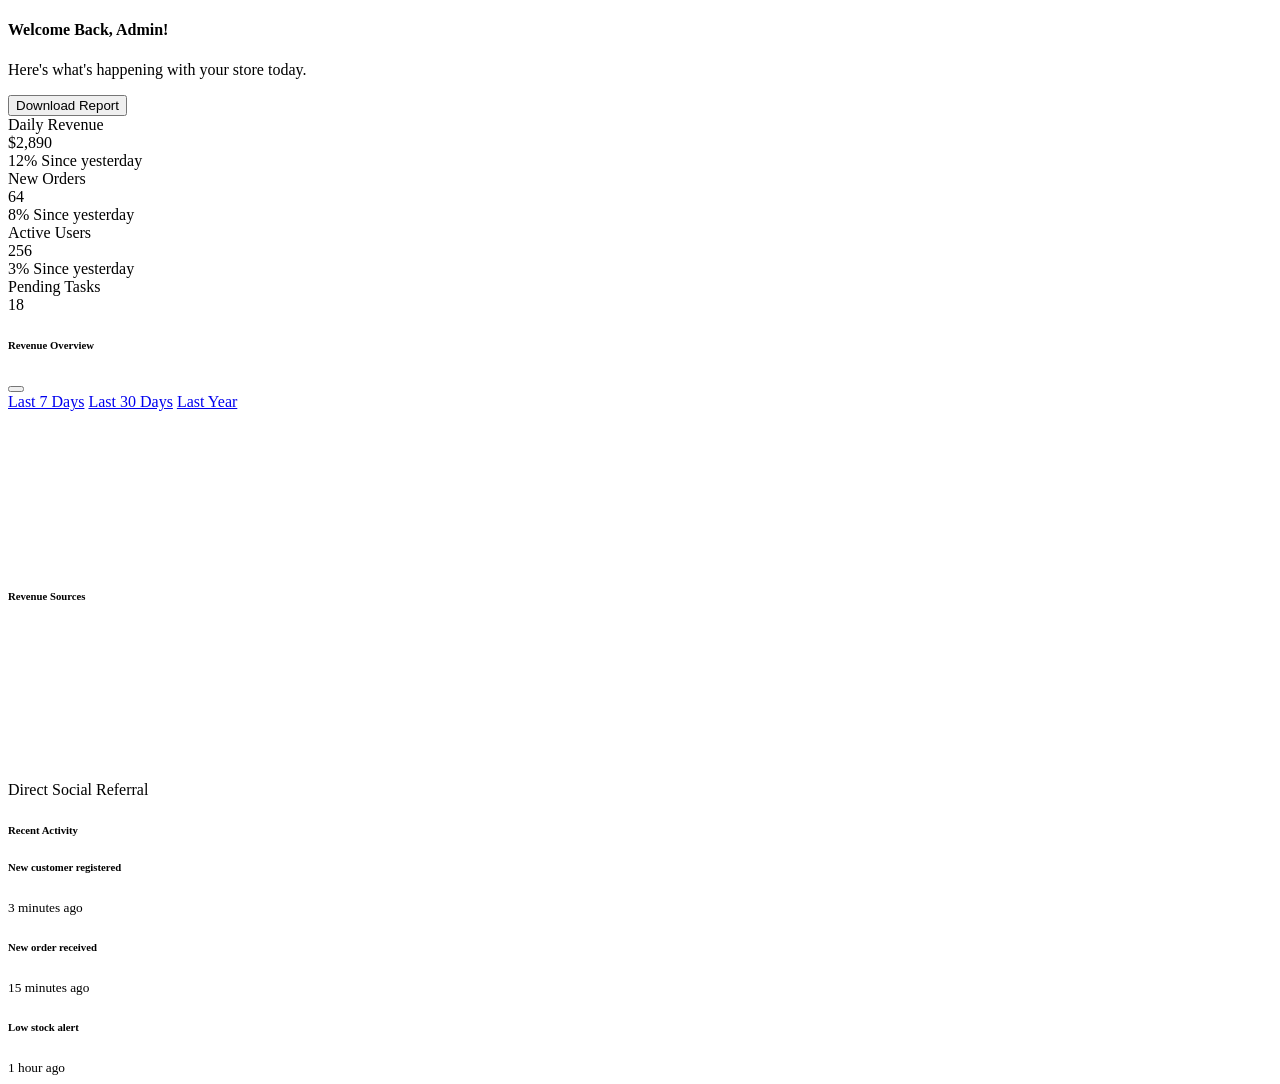
<file: huynhne/18_22150011_NguyenPhanDangHuynh/microservices/Template/src/main/resources/templates/admin.html>
<!doctype html>
<html lang="en" xmlns:th="http://www.thymeleaf.org"
      xmlns:layout="https://www.ultraq.net.nz/thymeleaf/layout"
      layout:decorate="~{admin/layout}">
<head>
    <meta charset="UTF-8">
    <meta name="viewport" content="width=device-width, initial-scale=1.0">
    <title>Admin Dashboard</title>
</head>
<body>
<section layout:fragment="main-content">
    <!-- Welcome Banner -->
    <div class="card mb-4 bg-gradient-primary text-white shadow">
        <div class="card-body">
            <div class="d-flex justify-content-between align-items-center">
                <div>
                    <h4 class="text-white">Welcome Back, Admin!</h4>
                    <p class="mb-0">Here's what's happening with your store today.</p>
                </div>
                <div>
                    <button class="btn btn-light rounded-pill shadow-sm">
                        <i class="fas fa-download fa-sm mr-2"></i>Download Report
                    </button>
                </div>
            </div>
        </div>
    </div>

    <!-- Quick Stats Row -->
    <div class="row">
        <div class="col-xl-3 col-md-6 mb-4">
            <div class="card border-left-primary shadow h-100 py-2">
                <div class="card-body">
                    <div class="row no-gutters align-items-center">
                        <div class="col mr-2">
                            <div class="text-xs font-weight-bold text-primary text-uppercase mb-1">Daily Revenue</div>
                            <div class="h5 mb-0 font-weight-bold text-gray-800">$2,890</div>
                            <div class="text-xs text-success mt-2">
                                <i class="fas fa-arrow-up"></i> 12% Since yesterday
                            </div>
                        </div>
                        <div class="col-auto">
                            <i class="fas fa-dollar-sign fa-2x text-gray-300"></i>
                        </div>
                    </div>
                </div>
            </div>
        </div>

        <div class="col-xl-3 col-md-6 mb-4">
            <div class="card border-left-success shadow h-100 py-2">
                <div class="card-body">
                    <div class="row no-gutters align-items-center">
                        <div class="col mr-2">
                            <div class="text-xs font-weight-bold text-success text-uppercase mb-1">New Orders</div>
                            <div class="h5 mb-0 font-weight-bold text-gray-800">64</div>
                            <div class="text-xs text-success mt-2">
                                <i class="fas fa-arrow-up"></i> 8% Since yesterday
                            </div>
                        </div>
                        <div class="col-auto">
                            <i class="fas fa-shopping-cart fa-2x text-gray-300"></i>
                        </div>
                    </div>
                </div>
            </div>
        </div>

        <div class="col-xl-3 col-md-6 mb-4">
            <div class="card border-left-info shadow h-100 py-2">
                <div class="card-body">
                    <div class="row no-gutters align-items-center">
                        <div class="col mr-2">
                            <div class="text-xs font-weight-bold text-info text-uppercase mb-1">Active Users</div>
                            <div class="h5 mb-0 font-weight-bold text-gray-800">256</div>
                            <div class="text-xs text-danger mt-2">
                                <i class="fas fa-arrow-down"></i> 3% Since yesterday
                            </div>
                        </div>
                        <div class="col-auto">
                            <i class="fas fa-users fa-2x text-gray-300"></i>
                        </div>
                    </div>
                </div>
            </div>
        </div>

        <div class="col-xl-3 col-md-6 mb-4">
            <div class="card border-left-warning shadow h-100 py-2">
                <div class="card-body">
                    <div class="row no-gutters align-items-center">
                        <div class="col mr-2">
                            <div class="text-xs font-weight-bold text-warning text-uppercase mb-1">Pending Tasks</div>
                            <div class="h5 mb-0 font-weight-bold text-gray-800">18</div>
                            <div class="progress progress-sm mt-2">
                                <div class="progress-bar bg-warning" role="progressbar" style="width: 60%"></div>
                            </div>
                        </div>
                        <div class="col-auto">
                            <i class="fas fa-tasks fa-2x text-gray-300"></i>
                        </div>
                    </div>
                </div>
            </div>
        </div>
    </div>

    <!-- Charts Row -->
    <div class="row">
        <!-- Area Chart -->
        <div class="col-xl-8 col-lg-7">
            <div class="card shadow mb-4">
                <div class="card-header py-3 d-flex flex-row align-items-center justify-content-between">
                    <h6 class="m-0 font-weight-bold text-primary">Revenue Overview</h6>
                    <div class="dropdown no-arrow">
                        <button class="btn btn-link btn-sm dropdown-toggle" type="button" id="dropdownMenuButton" 
                                data-toggle="dropdown" aria-haspopup="true" aria-expanded="false">
                            <i class="fas fa-ellipsis-v"></i>
                        </button>
                        <div class="dropdown-menu dropdown-menu-right shadow animated--fade-in">
                            <a class="dropdown-item" href="#">Last 7 Days</a>
                            <a class="dropdown-item" href="#">Last 30 Days</a>
                            <a class="dropdown-item" href="#">Last Year</a>
                        </div>
                    </div>
                </div>
                <div class="card-body">
                    <div class="chart-area">
                        <canvas id="myAreaChart"></canvas>
                    </div>
                </div>
            </div>
        </div>

        <!-- Pie Chart -->
        <div class="col-xl-4 col-lg-5">
            <div class="card shadow mb-4">
                <div class="card-header py-3">
                    <h6 class="m-0 font-weight-bold text-primary">Revenue Sources</h6>
                </div>
                <div class="card-body">
                    <div class="chart-pie pt-4">
                        <canvas id="myPieChart"></canvas>
                    </div>
                    <div class="mt-4 text-center small">
                        <span class="mr-2"><i class="fas fa-circle text-primary"></i> Direct</span>
                        <span class="mr-2"><i class="fas fa-circle text-success"></i> Social</span>
                        <span class="mr-2"><i class="fas fa-circle text-info"></i> Referral</span>
                    </div>
                </div>
            </div>
        </div>
    </div>

    <!-- Recent Activity -->
    <div class="card shadow mb-4">
        <div class="card-header py-3">
            <h6 class="m-0 font-weight-bold text-primary">Recent Activity</h6>
        </div>
        <div class="card-body">
            <div class="activity-feed">
                <div class="d-flex align-items-center mb-3">
                    <div class="activity-icon bg-primary text-white rounded-circle p-3 mr-3">
                        <i class="fas fa-user"></i>
                    </div>
                    <div>
                        <h6 class="mb-1">New customer registered</h6>
                        <small class="text-muted">3 minutes ago</small>
                    </div>
                </div>
                <div class="d-flex align-items-center mb-3">
                    <div class="activity-icon bg-success text-white rounded-circle p-3 mr-3">
                        <i class="fas fa-shopping-cart"></i>
                    </div>
                    <div>
                        <h6 class="mb-1">New order received</h6>
                        <small class="text-muted">15 minutes ago</small>
                    </div>
                </div>
                <div class="d-flex align-items-center">
                    <div class="activity-icon bg-warning text-white rounded-circle p-3 mr-3">
                        <i class="fas fa-exclamation-triangle"></i>
                    </div>
                    <div>
                        <h6 class="mb-1">Low stock alert</h6>
                        <small class="text-muted">1 hour ago</small>
                    </div>
                </div>
            </div>
        </div>
    </div>
</section>
</body>
</html>
</file>
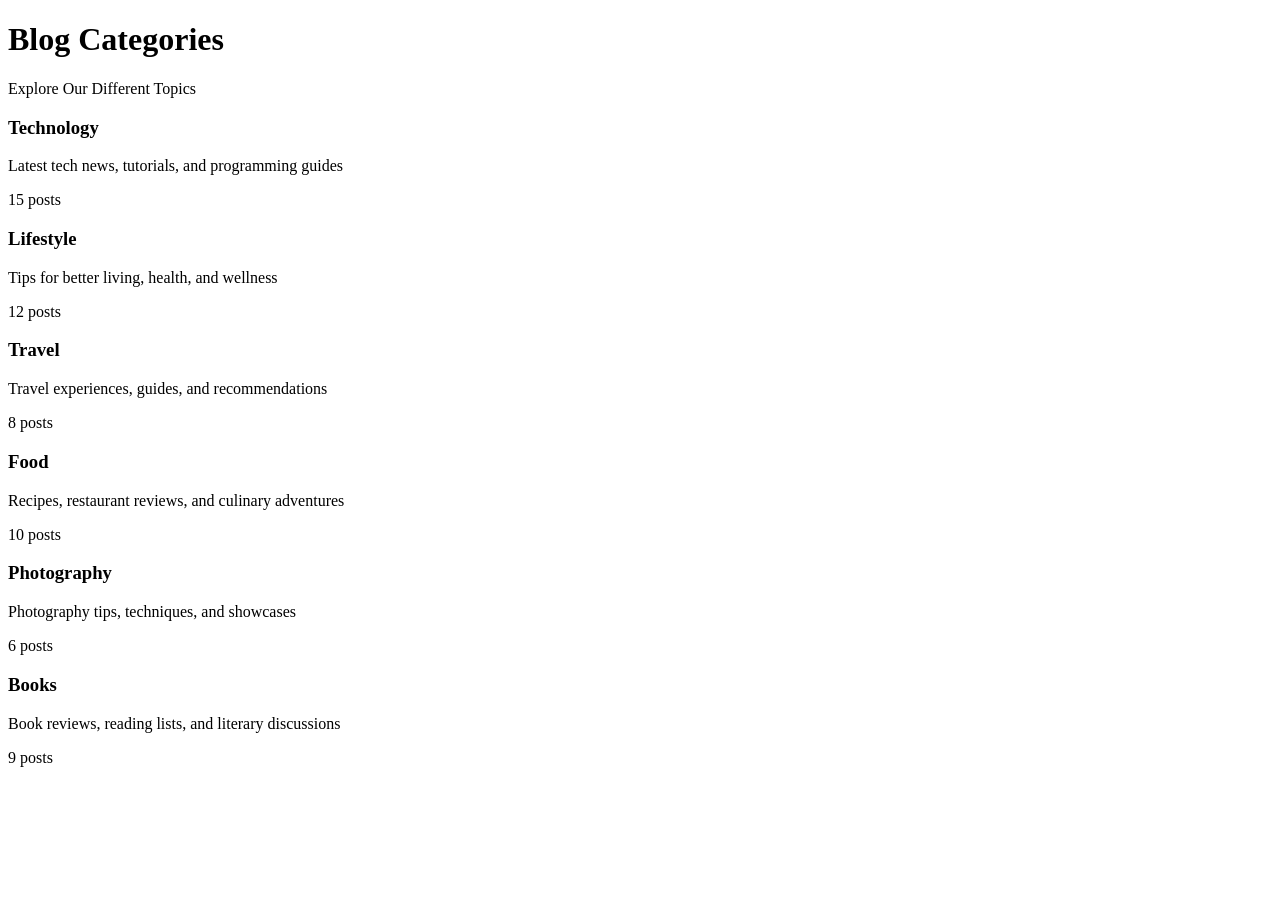
<file: huynhne/18_22150011_NguyenPhanDangHuynh/microservices/Template/src/main/resources/templates/categories.html>
<!DOCTYPE html>
<html lang="en"
      xmlns:th="http://www.thymeleaf.org"
      xmlns:layout="https://www.ultraq.net.nz/thymeleaf/layout"
      layout:decorate="~{default/layout}">
<head>
    <meta charset="UTF-8">
    <title>Categories - Huỳnh Blogger</title>
</head>
<body>
<div layout:fragment="main-content">
    <div class="categories-hero">
        <div class="container">
            <h1>Blog Categories</h1>
            <p class="lead">Explore Our Different Topics</p>
        </div>
    </div>

    <div class="categories-content">
        <div class="container">
            <div class="row">
                <!-- Technology Category -->
                <div class="col-md-4">
                    <div class="category-card text-center">
                        <i class="fas fa-laptop-code category-icon"></i>
                        <h3 class="category-title">Technology</h3>
                        <p class="category-description">Latest tech news, tutorials, and programming guides</p>
                        <span class="post-count">15 posts</span>
                    </div>
                </div>

                <!-- Lifestyle Category -->
                <div class="col-md-4">
                    <div class="category-card text-center">
                        <i class="fas fa-heart category-icon"></i>
                        <h3 class="category-title">Lifestyle</h3>
                        <p class="category-description">Tips for better living, health, and wellness</p>
                        <span class="post-count">12 posts</span>
                    </div>
                </div>

                <!-- Travel Category -->
                <div class="col-md-4">
                    <div class="category-card text-center">
                        <i class="fas fa-plane category-icon"></i>
                        <h3 class="category-title">Travel</h3>
                        <p class="category-description">Travel experiences, guides, and recommendations</p>
                        <span class="post-count">8 posts</span>
                    </div>
                </div>

                <!-- Food Category -->
                <div class="col-md-4">
                    <div class="category-card text-center">
                        <i class="fas fa-utensils category-icon"></i>
                        <h3 class="category-title">Food</h3>
                        <p class="category-description">Recipes, restaurant reviews, and culinary adventures</p>
                        <span class="post-count">10 posts</span>
                    </div>
                </div>

                <!-- Photography Category -->
                <div class="col-md-4">
                    <div class="category-card text-center">
                        <i class="fas fa-camera category-icon"></i>
                        <h3 class="category-title">Photography</h3>
                        <p class="category-description">Photography tips, techniques, and showcases</p>
                        <span class="post-count">6 posts</span>
                    </div>
                </div>

                <!-- Books Category -->
                <div class="col-md-4">
                    <div class="category-card text-center">
                        <i class="fas fa-book category-icon"></i>
                        <h3 class="category-title">Books</h3>
                        <p class="category-description">Book reviews, reading lists, and literary discussions</p>
                        <span class="post-count">9 posts</span>
                    </div>
                </div>
            </div>
        </div>
    </div>
</div>
</body>
</html>
</file>
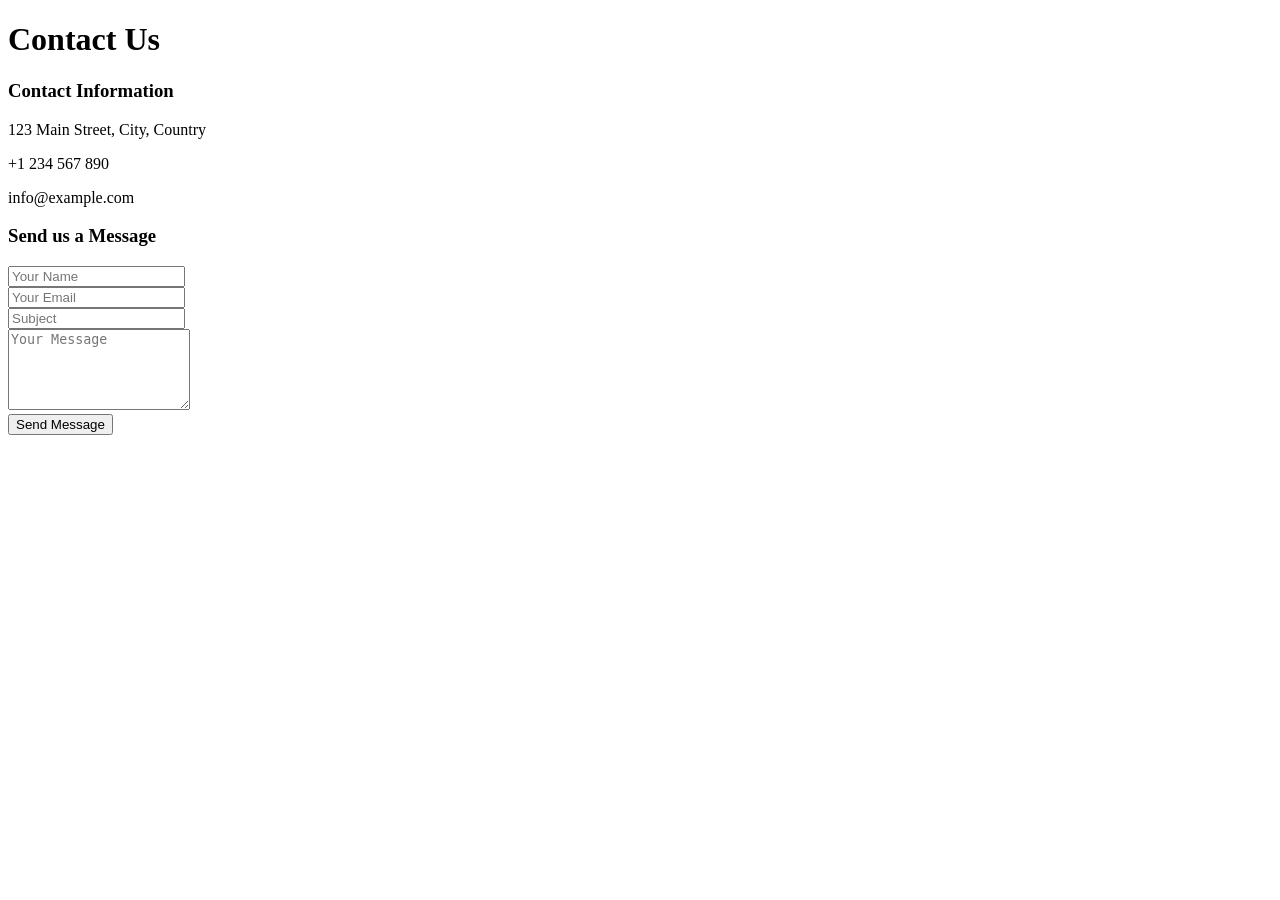
<file: huynhne/18_22150011_NguyenPhanDangHuynh/microservices/Template/src/main/resources/templates/contact-us.html>
<!DOCTYPE html>
<html lang="en"
      xmlns:th="http://www.thymeleaf.org"
      xmlns:layout="https://www.ultraq.net.nz/thymeleaf/layout"
      layout:decorate="~{default/layout}">
<head>
    <meta charset="UTF-8">
    <title>Liên hệ</title>
</head>
<body>
<div layout:fragment="main-content">
    <div class="hero">
        <div class="container">
            <h1>Contact Us</h1>
        </div>
    </div>

    <div class="contact-section">
        <div class="container">
            <div class="row">
                <!-- Contact Information -->
                <div class="col-lg-4">
                    <div class="contact-info">
                        <h3>Contact Information</h3>
                        <div class="info-item">
                            <i class="fas fa-map-marker-alt"></i>
                            <p>123 Main Street, City, Country</p>
                        </div>
                        <div class="info-item">
                            <i class="fas fa-phone"></i>
                            <p>+1 234 567 890</p>
                        </div>
                        <div class="info-item">
                            <i class="fas fa-envelope"></i>
                            <p>info@example.com</p>
                        </div>
                        <div class="social-links">
                            <a href="#"><i class="fab fa-facebook"></i></a>
                            <a href="#"><i class="fab fa-twitter"></i></a>
                            <a href="#"><i class="fab fa-instagram"></i></a>
                            <a href="#"><i class="fab fa-linkedin"></i></a>
                        </div>
                    </div>
                </div>

                <!-- Contact Form -->
                <div class="col-lg-8">
                    <div class="contact-form">
                        <h3>Send us a Message</h3>
                        <form>
                            <div class="row">
                                <div class="col-md-6">
                                    <div class="form-group">
                                        <input type="text" class="form-control" placeholder="Your Name">
                                    </div>
                                </div>
                                <div class="col-md-6">
                                    <div class="form-group">
                                        <input type="email" class="form-control" placeholder="Your Email">
                                    </div>
                                </div>
                            </div>
                            <div class="form-group">
                                <input type="text" class="form-control" placeholder="Subject">
                            </div>
                            <div class="form-group">
                                <textarea class="form-control" rows="5" placeholder="Your Message"></textarea>
                            </div>
                            <button type="submit" class="btn btn-primary">Send Message</button>
                        </form>
                    </div>
                </div>
            </div>

            <!-- Google Map -->
            <div class="row mt-5">
                <div class="col-12">
                    <div class="map-container">
                        <iframe src="https://www.google.com/maps/embed?pb=!1m18!1m12!1m3!1d3918.4842318813793!2d106.76973841462322!3d10.850726392271077!2m3!1f0!2f0!3f0!3m2!1i1024!2i768!4f13.1!3m3!1m2!1s0x31752763f23816ab%3A0x282f711441b6916f!2zVHLGsOG7nW5nIMSQ4bqhaSBo4buNYyBTxrAgcGjhuqFtIEvhu7kgdGh14bqtdCBUaMOgbmggcGjhu5EgSOG7kyBDaMOtIE1pbmg!5e0!3m2!1svi!2s!4v1635959479593!5m2!1svi!2s" width="100%" height="450" style="border:0;" allowfullscreen="" loading="lazy"></iframe>
                    </div>
                </div>
            </div>
        </div>
    </div>
</div>
</body>
</html>
</file>
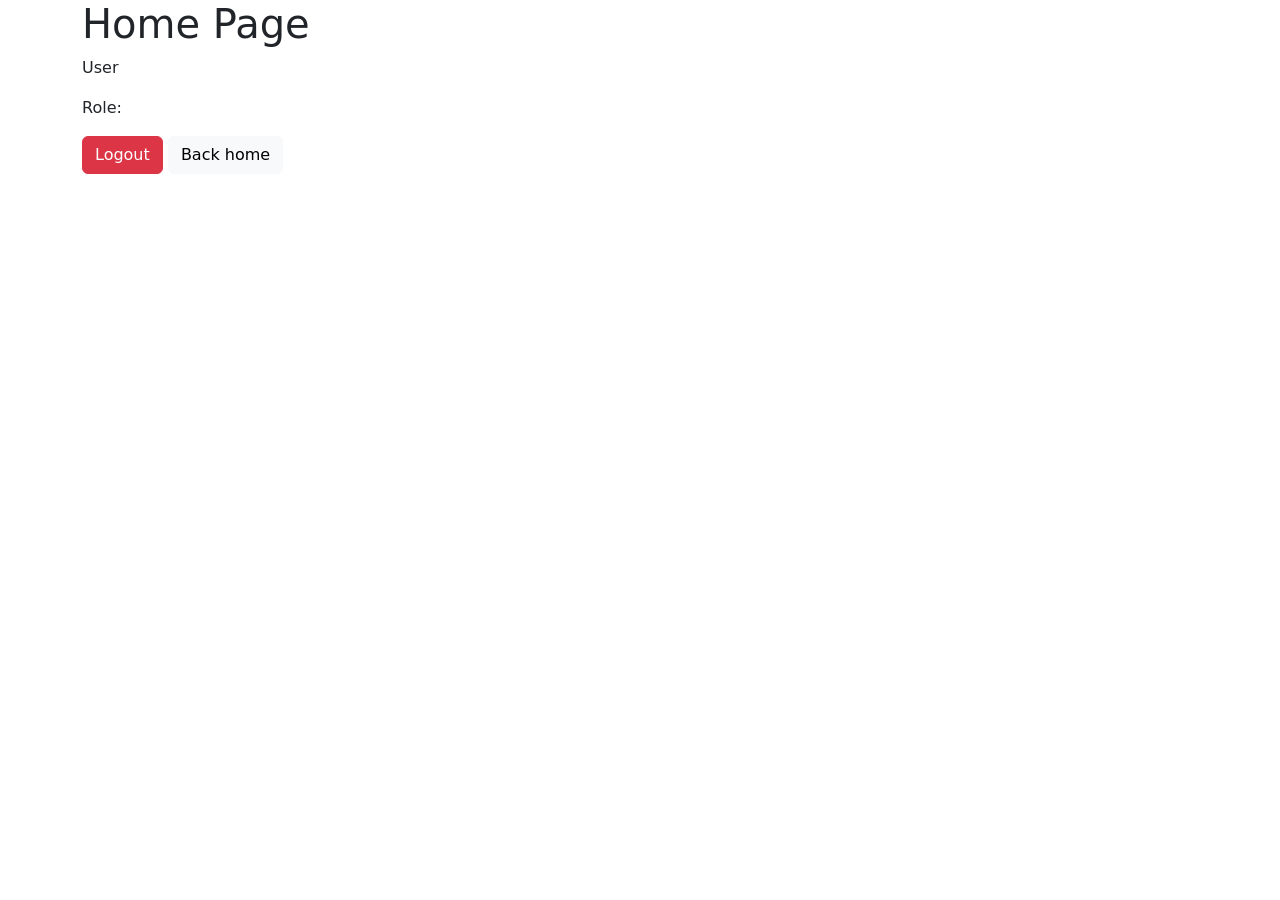
<file: huynhne/18_22150011_NguyenPhanDangHuynh/microservices/Template/src/main/resources/templates/home.html>
<!DOCTYPE html>
<html lang="en" xmlns:sec="http://www.w3.org/1999/xhtml">
<head>
    <meta charset="UTF-8">
    <title>Home Page</title>
    <link href="https://cdn.jsdelivr.net/npm/bootstrap@5.3.3/dist/css/bootstrap.min.css" rel="stylesheet" integrity="sha384-QWTKZyjpPEjISv5WaRU9OFeRpok6YctnYmDr5pNlyT2bRjXh0JMhjY6hW+ALEwIH" crossorigin="anonymous">

</head>
<body>
<div class="container">
    <div class="row">
        <div class="col-md-12">
            <h1>Home Page</h1>
            <p>User <span sec:authentication="principal.username"></span></p>
            <p>Role: <span sec:authentication="principal.authorities"></span></p>
            <p>
            <form th:action="@{/logout}" method="post">
                <button class="btn btn-danger">Logout</button>
                <a th:href="@{/}" class="btn btn-light">Back home</a>
            </form>
            </p>
        </div>
    </div>
</div>
</body>
</html>
</file>
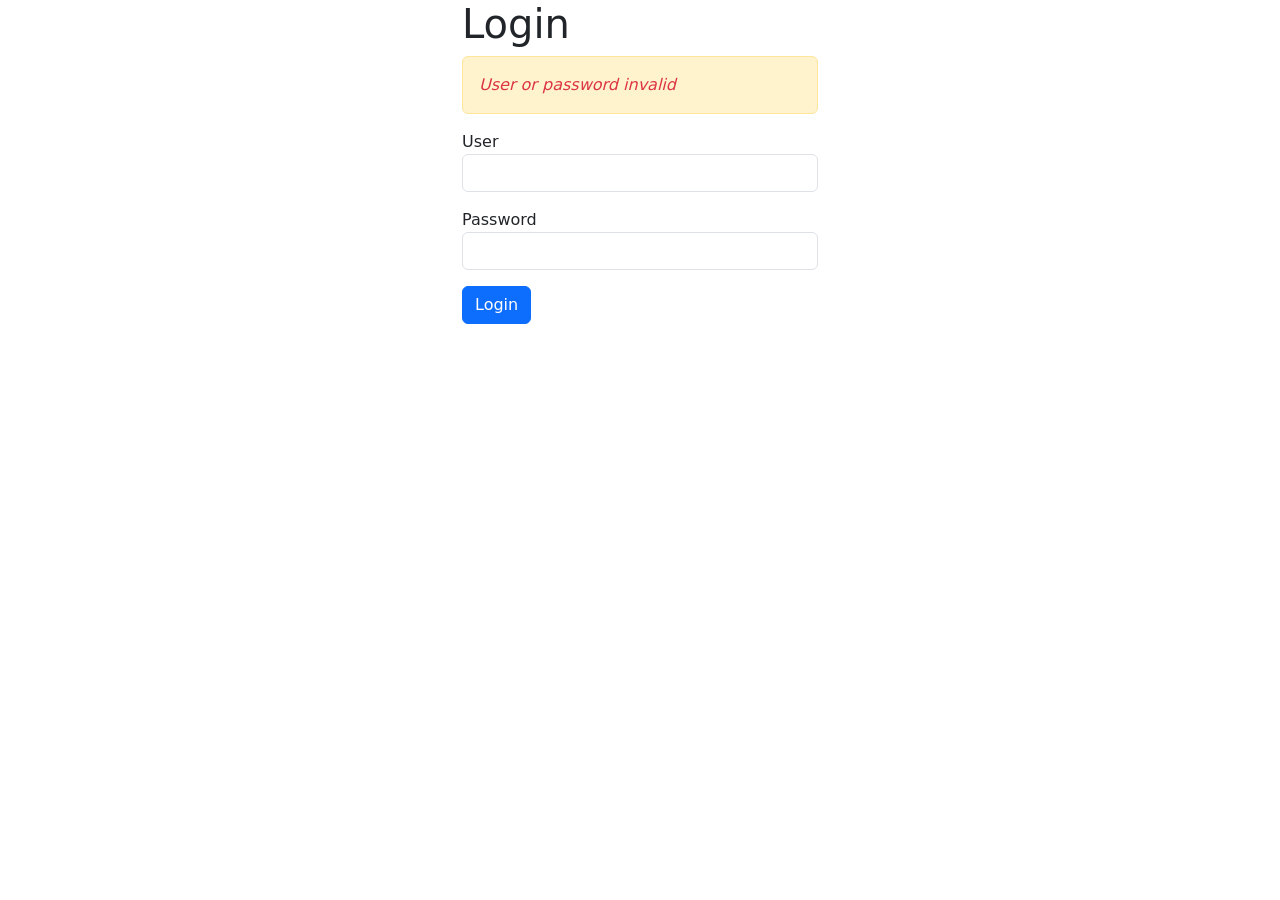
<file: huynhne/18_22150011_NguyenPhanDangHuynh/microservices/Template/src/main/resources/templates/login.html>
<!DOCTYPE html>
<html lang="en" xmlns:th="http://www.thymeleaf.org">
<head>
    <meta charset="UTF-8">
    <title>Login</title>
    <link href="https://cdn.jsdelivr.net/npm/bootstrap@5.3.3/dist/css/bootstrap.min.css" rel="stylesheet" integrity="sha384-QWTKZyjpPEjISv5WaRU9OFeRpok6YctnYmDr5pNlyT2bRjXh0JMhjY6hW+ALEwIH" crossorigin="anonymous">

</head>
<body>
    <div class="container">
        <div class="row">
            <div class="col-md-4 offset-md-4">
                <h1>Login</h1>
                <p th:if="${param.error}" class="alert alert-warning text-danger">
                    <i>User or password invalid</i>
                </p>
                <form th:action="@{/authenticateTheUser}" method="post">
                    <p>User <input type="text" name="username" class="form-control"></p>
                    <p>Password <input type="password" name="password" class="form-control"></p>
                    <p><input type="submit" value="Login" class="btn btn-primary"></p>
                </form>
            </div>
        </div>
    </div>

</body>
</html>
</file>
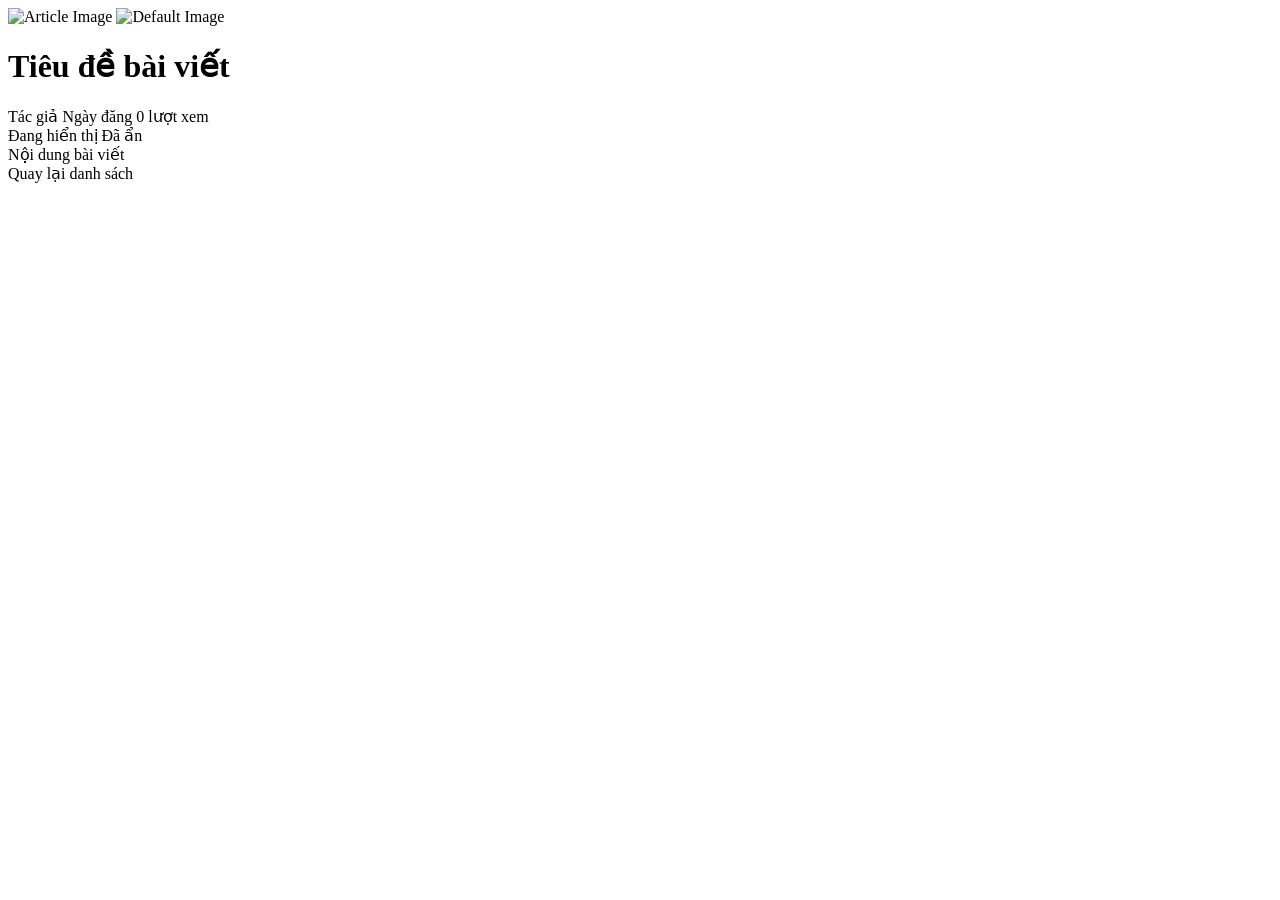
<file: huynhne/18_22150011_NguyenPhanDangHuynh/microservices/Template/src/main/resources/templates/product-detail.html>
<!DOCTYPE html>
<html lang="en"
      xmlns:th="http://www.thymeleaf.org"
      xmlns:layout="https://www.ultraq.net.nz/thymeleaf/layout"
      layout:decorate="~{default/layout}">
<head>
    <meta charset="UTF-8">
    <title>Chi tiết bài viết</title>
</head>
<body>
    <div layout:fragment="main-content">
        <div class="container">
            <div class="article-detail">
                <img th:if="${product.hinhAnh != null and !product.hinhAnh.isEmpty()}" 
                     th:src="@{${product.hinhAnh}}" 
                     class="article-image-detail" alt="Article Image">
                <img th:unless="${product.hinhAnh != null and !product.hinhAnh.isEmpty()}" 
                     th:src="@{/images/default-article.jpg}" 
                     class="article-image-detail" alt="Default Image">
                
                <div class="article-header">
                    <h1 class="article-title" th:text="${product.ten}">Tiêu đề bài viết</h1>
                    
                    <div class="article-meta">
                        <span class="meta-item">
                            <i class="fas fa-user me-2"></i>
                            <span th:text="${product.tacGia}">Tác giả</span>
                        </span>
                        <span class="meta-item">
                            <i class="fas fa-calendar-alt me-2"></i>
                            <span th:text="${#dates.format(product.ngayDang, 'dd/MM/yyyy')}">Ngày đăng</span>
                        </span>
                        <span class="meta-item">
                            <i class="fas fa-eye me-2"></i>
                            <span th:text="${product.luotXem}">0</span> lượt xem
                        </span>
                    </div>

                    <span th:if="${product.trangThai}" 
                          class="status-badge status-active">
                        <i class="fas fa-check-circle me-1"></i>Đang hiển thị
                    </span>
                    <span th:unless="${product.trangThai}" 
                          class="status-badge status-inactive">
                        <i class="fas fa-times-circle me-1"></i>Đã ẩn
                    </span>
                </div>

                <div class="article-content" th:utext="${product.moTa}">
                    Nội dung bài viết
                </div>

                <div class="back-button">
                    <a th:href="@{/products}" class="btn btn-secondary">
                        <i class="fas fa-arrow-left me-2"></i>Quay lại danh sách
                    </a>
                </div>
            </div>
        </div>
    </div>
</body>
</html>
</file>
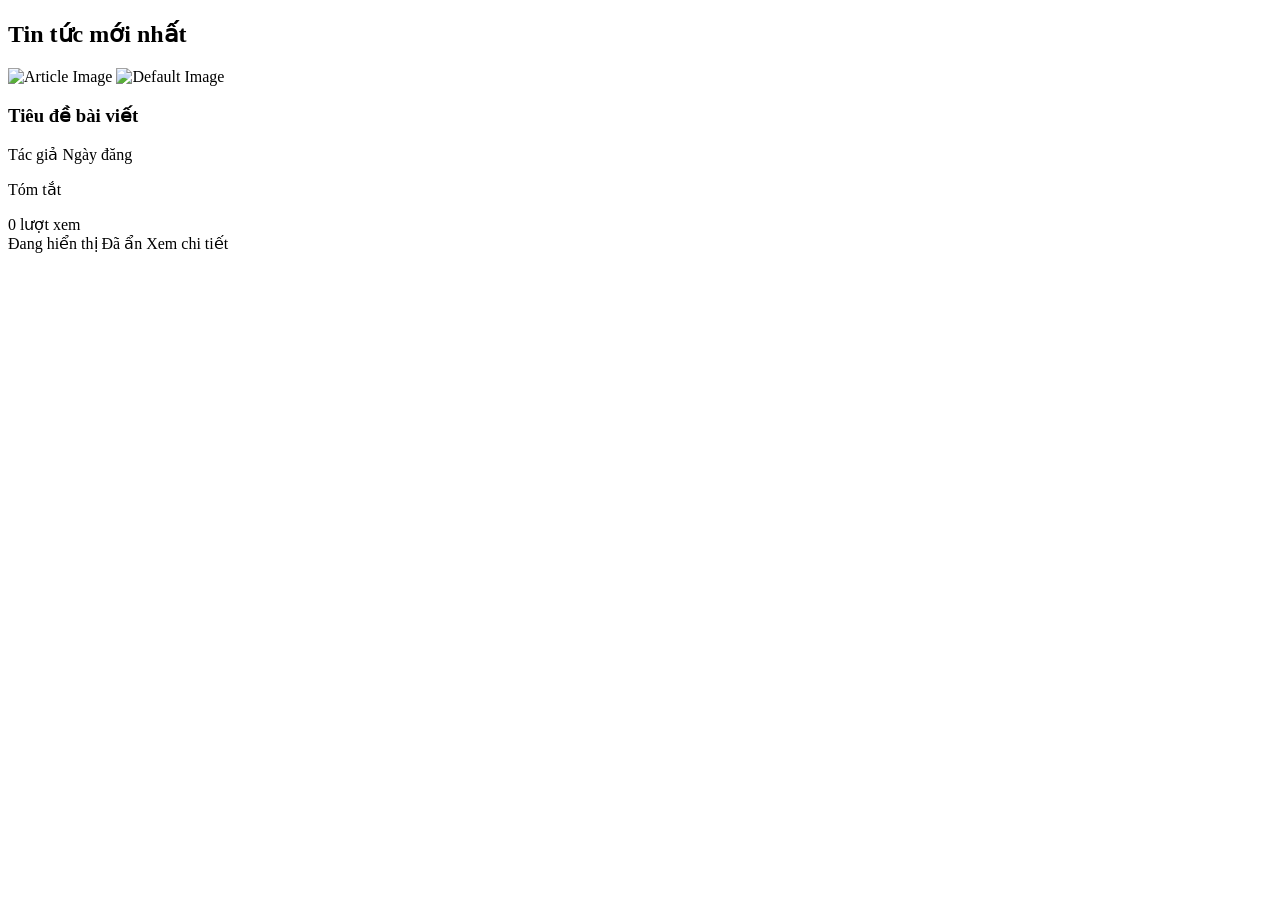
<file: huynhne/18_22150011_NguyenPhanDangHuynh/microservices/Template/src/main/resources/templates/products.html>
<!DOCTYPE html>
<html lang="en"
      xmlns:th="http://www.thymeleaf.org"
      xmlns:layout="https://www.ultraq.net.nz/thymeleaf/layout"
      layout:decorate="~{default/layout}">
<head>
    <meta charset="UTF-8">
    <title>Tin tức</title>
</head>
<body>
    <div layout:fragment="main-content">
        <div class="container">
            <div class="row article-grid">
                <div class="col-12">
                    <h2 class="text-center mb-4">Tin tức mới nhất</h2>
                </div>
                
                <div class="col-md-6 col-lg-4" th:each="product : ${products}">
                    <div class="article-card">
                        <img th:if="${product.hinhAnh != null and !product.hinhAnh.isEmpty()}" 
                             th:src="@{${product.hinhAnh}}"
                             class="article-image" alt="Article Image">
                        <img th:unless="${product.hinhAnh != null and !product.hinhAnh.isEmpty()}" 
                             th:src="@{/images/default-article.jpg}" 
                             class="article-image" alt="Default Image">
                        <div class="article-info">
                            <h3 class="article-title" th:text="${product.ten}">Tiêu đề bài viết</h3>
                            <div class="article-meta">
                                <i class="fas fa-user me-2"></i>
                                <span th:text="${product.tacGia}">Tác giả</span>
                                <i class="fas fa-calendar-alt ms-3 me-2"></i>
                                <span th:text="${#dates.format(product.ngayDang, 'dd/MM/yyyy')}">Ngày đăng</span>
                            </div>
                            <p class="article-description" th:text="${#strings.abbreviate(product.moTa, 150)}">Tóm tắt</p>
                        </div>
                        <div class="article-footer">
                            <div class="view-count">
                                <i class="fas fa-eye me-1"></i>
                                <span th:text="${product.luotXem}">0</span> lượt xem
                            </div>
                            <span th:if="${product.trangThai}" 
                                  class="status-badge status-active">
                                <i class="fas fa-check-circle me-1"></i>Đang hiển thị
                            </span>
                            <span th:unless="${product.trangThai}" 
                                  class="status-badge status-inactive">
                                <i class="fas fa-times-circle me-1"></i>Đã ẩn
                            </span>
                            <a th:href="@{/products/{id}(id=${product.ma})}" 
                               class="btn btn-primary btn-sm">
                                <i class="fas fa-arrow-right me-1"></i>Xem chi tiết
                            </a>
                        </div>
                    </div>
                </div>
            </div>
        </div>
    </div>
</body>
</html>
</file>
